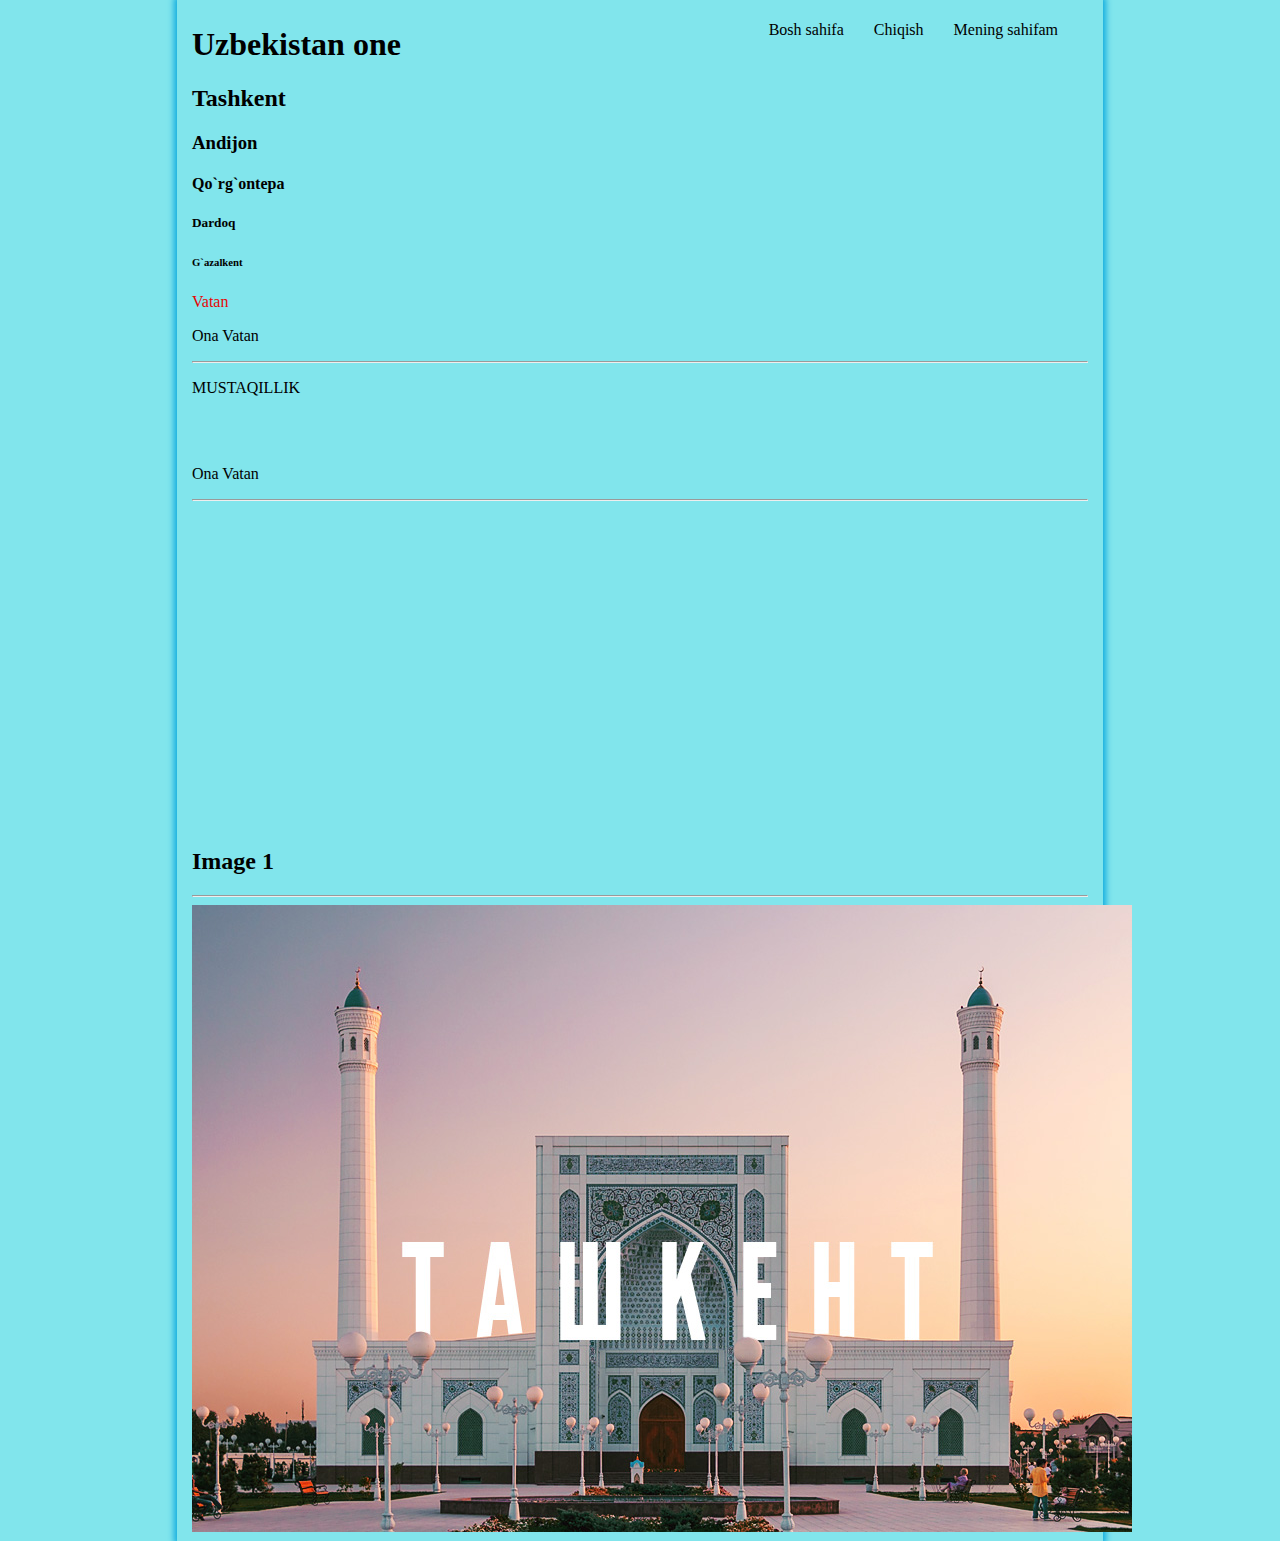
<file: index.html>
<!DOCTYPE html>
<html lang="en">
<head>
    <meta charset="UTF-8">
    <meta http-equiv="X-UA-Compatible" content="IE=edge">
    <meta name="viewport" content="width=device-width, initial-scale=1.0">
    <link rel="stylesheet" href="styles/main.css">
    <title>Uzbekistan</title>
</head>
<body>
    <nav>
        <ul>
            <li>
                <a href="#" class="active-page">Mening sahifam</a>
            </li>
            <li>
                <a href="about.html">Chiqish</a>
            </li>

            <li>
                <a href="contact.html">Bosh sahifa</a>
            <li>
        </ul>
    </nav>
    <h1>Uzbekistan one<h1>
        <h2>Tashkent</h2>
        <h3>Andijon</h3>
        <h4>Qo`rg`ontepa</h4>
        <h5>Dardoq</h5>
        <h6>G`azalkent</h6>
        <header>
            <p class="UZBEKISTAN">Vatan</p>
            <p>Ona Vatan</p>
            <hr>
            <p>MUSTAQILLIK</p>
    <br>
    <br>
    <p>Ona Vatan</p>
    <hr>
    <iframe width="560" height="315" src="https://www.youtube.com/embed/VjYHGrZuhyI" title="YouTube video player" frameborder="0" allow="accelerometer; autoplay; clipboard-write; encrypted-media; gyroscope; picture-in-picture" allowfullscreen></iframe>
    <h2>Image 1</h2>
    <hr>
    <img src="image/image1.jpg" alt="Tashkent">
</body>
</html>
</file>
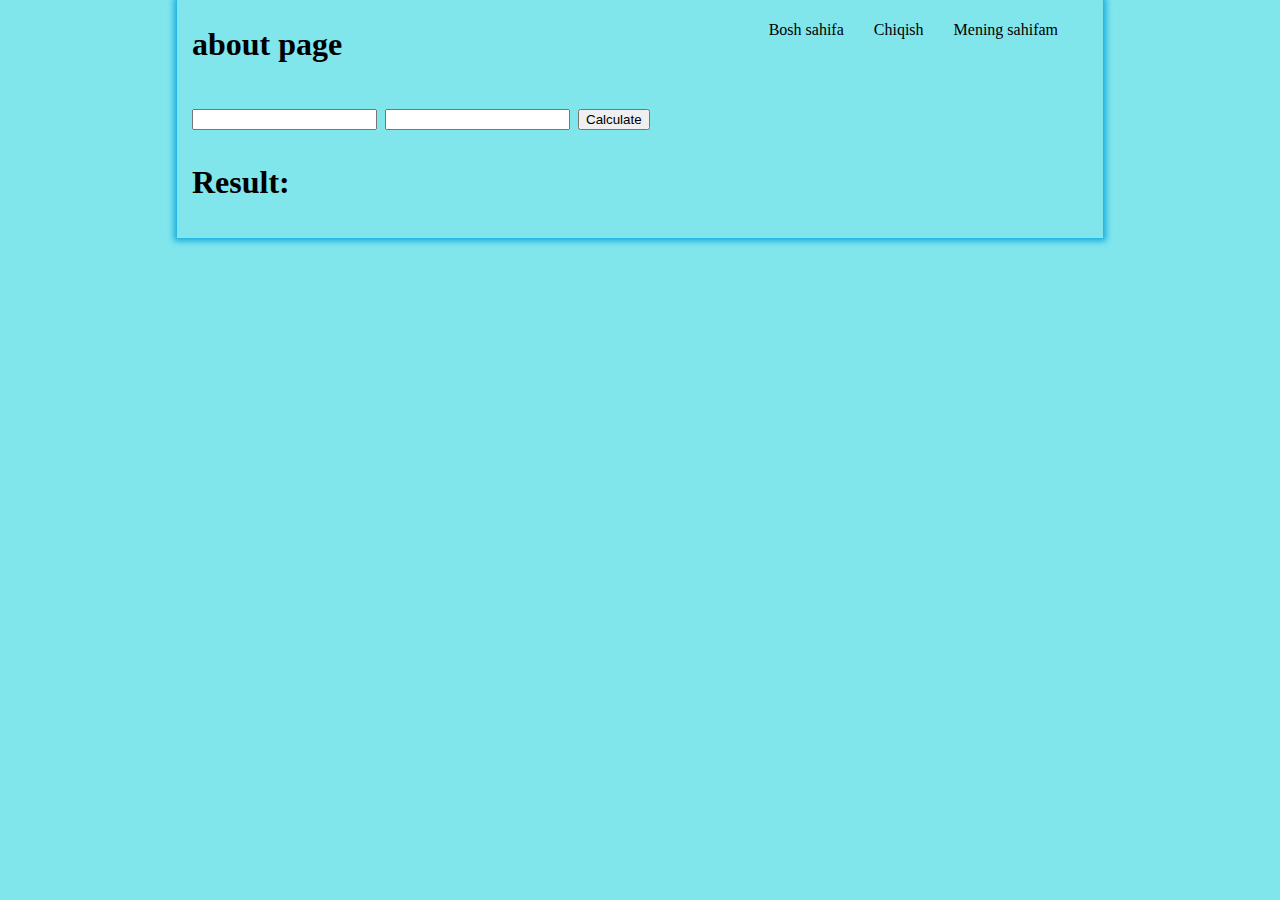
<file: about.html>
<!DOCTYPE html>
<html lang="en">
<head>
    <meta charset="UTF-8">
    <meta http-equiv="X-UA-Compatible" content="IE=edge">
    <meta name="viewport" content="width=device-width, initial-scale=1.0">
    <link rel="stylesheet" href="styles/main.css">
    <title>about page1</title>
</head>
<body>
    <nav>
        <ul>
            <li>
                <a href="index.html">Mening sahifam</a>
            </li>
            <li>
                <a href="#"class="active-page">Chiqish</a>
            </li>

            <li>
                <a href="contact.html">Bosh sahifa</a>
            <li>
        </ul>
    </nav>
    <h1>about page<h1>
    <div>
        <p id="zamir"></p>
    </div>

    <input type="number" name="frist number" id="first-number">
    <input type="number" name="second number" id="second-number">
    <button id="Calculate">Calculate</button>

    <p>
        <b>Result:<b> <div id="result"></div>
    </p>
    

        <script src="scripts/main.js"></script>
</body>
</html>
</file>
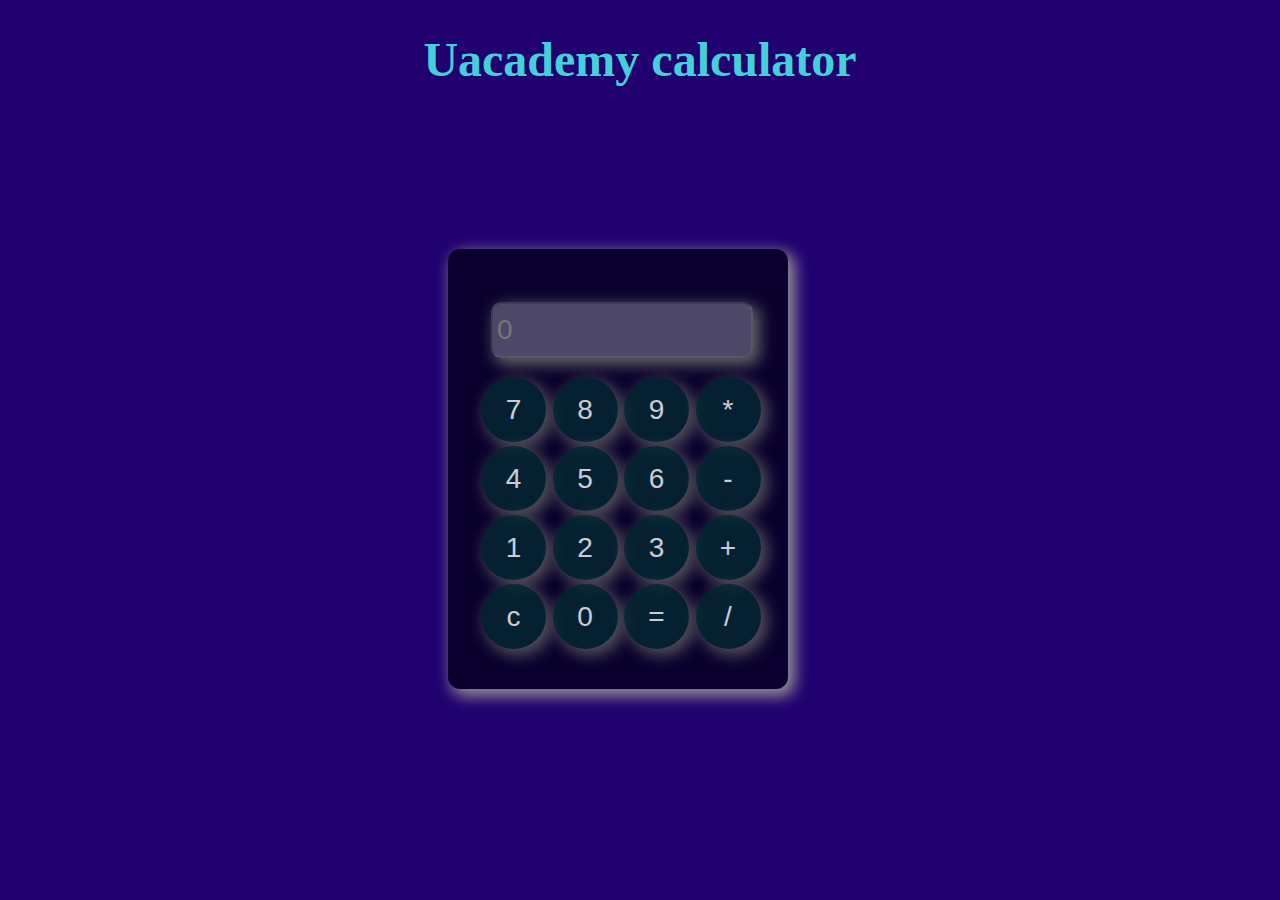
<file: calculator/calcularot.html>
<!DOCTYPE html>
<html>

<head>
    <meta charset="UTF-8">
    <title>calculator css</title>
    <link rel="stylesheet" href="styls.css">
</head>

<body>
    <h1>Uacademy calculator</h1>
    <form name="calculator">
        <table>
<td colspan="4">
    <input type="text" name="display" id="display" disabled placeholder="0">
</td>
<tr>
    <td><input type="button" name="seven" value="7" onclick="calculator.display.value +=`7`"></td>
    <td><input type="button" name="eight" value="8" onclick="calculator.display.value +=`8`"></td>
    <td><input type="button" name="nine" value="9" onclick="calculator.display.value +=`9`"></td>
    <td><input type="button" name="times" class="operator"value="*" onclick="calculator.display.value +=`*`"></td>
</tr>
<tr>
    <td><input type="button" name="four" value="4" onclick="calculator.display.value +=`4`"></td>
    <td><input type="button" name="five" value="5" onclick="calculator.display.value +=`5`"></td>
    <td><input type="button" name="six" value="6" onclick="calculator.display.value +=`6`"></td>
    <td><input type="button" name="minus" class="operator"value="-" onclick="calculator.display.value +=`-`"></td>
</tr>
<tr>
    <td><input type="button" name="one" value="1" onclick="calculator.display.value +=`1`"></td>
    <td><input type="button" name="two" value="2" onclick="calculator.display.value +=`2`"></td>
    <td><input type="button" name="three" value="3" onclick="calculator.display.value +=`3`"></td>
    <td><input type="button" name="plus" class="operator"value="+" onclick="calculator.display.value +=`+`"></td>
</tr>
<tr>
    <td><input type="button" name="clear" value="c" onclick="calculator.display.value =``"></td>
    <td><input type="button" name="zero" value="0" onclick="calculator.display.value +=`0`"></td>
    <td><input type="button" name="doit" value="=" onclick="calculator.display.value = eval(calculator.display.value)"></td>
    <td><input type="button" name="div" class="operator"value="/" onclick="calculator.display.value +=`/`"></td>
</tr>
        </table>
    <form>
</body>

</html>
</file>
<file: styles/main.css>
body{
background-color: rgb(129, 229, 236);
max-width: 70%;
margin: auto;
box-shadow: 0 0 6px 3px rgb(18, 172, 223);
padding: 5px 15px;
}

 .UZBEKISTAN{
    color: rgb(231, 4, 4);
 }
 nav > ul > li{
    list-style-type: none;
    float: right;
    margin-right: 30px;
 }

 nav > ul > li:hover{
    background: rgb(224, 248, 4);
    border-radius: 30px;
    color: rgb(6, 43, 253) ;
    padding: 2px;
    opacity: 0.5;
    transition: all 0.5s ease;
    cursor: pointer;

 }
 nav a {
    text-decoration: none;
    color: inherit;
 }
</file>
<file: calculator/styls.css>
body {
padding: 0;
margin: 0;
background-color: #21006f;
}

h1 {
    text-align: center;
    color: rgb(67, 208, 218);
    font-size: 3em;
}

form {
    margin-left: 35vw;
    margin-top: 18vh; 
    width: 300px;
    height: 400px;
    padding: 20px;
    background-color: rgb(10, 0, 46);
    border-radius: 12px;
    box-shadow: 5px 5px 15px 2px rgba(148, 148, 148, 1);
}

table{
    padding: 5% 10px;
}

#display {
    margin: 15px 10px;
    padding: 10px 4px;
    font-size: 28px;
    width: 250px;
    color: rgb(162, 162, 162);
    border-radius: 10px;
    box-shadow: 5px 5px 15px 2px rgb(98, 98, 98);
}

input{
    outline: none;
}

input[type=button] {
    font-family: sans-serif;
padding: 0;
width: 65px;
height: 65px;
font-size: 28px;
background-color: rgb(4, 42, 50);
color: #fdfdfd;
opacity: .8;
border: none;
border-radius: 50%;
box-shadow: 5px 5px 15px 2px rgba(100, 100, 100, 1);

}

input[type=button] :hover {
    color: rgb(0, 214, 252);
    box-shadow: 5px 5px 15px 2px rgba(30, 10, 255, 4);
    background: rgb(2, 0, 36)
  
}
</file>
